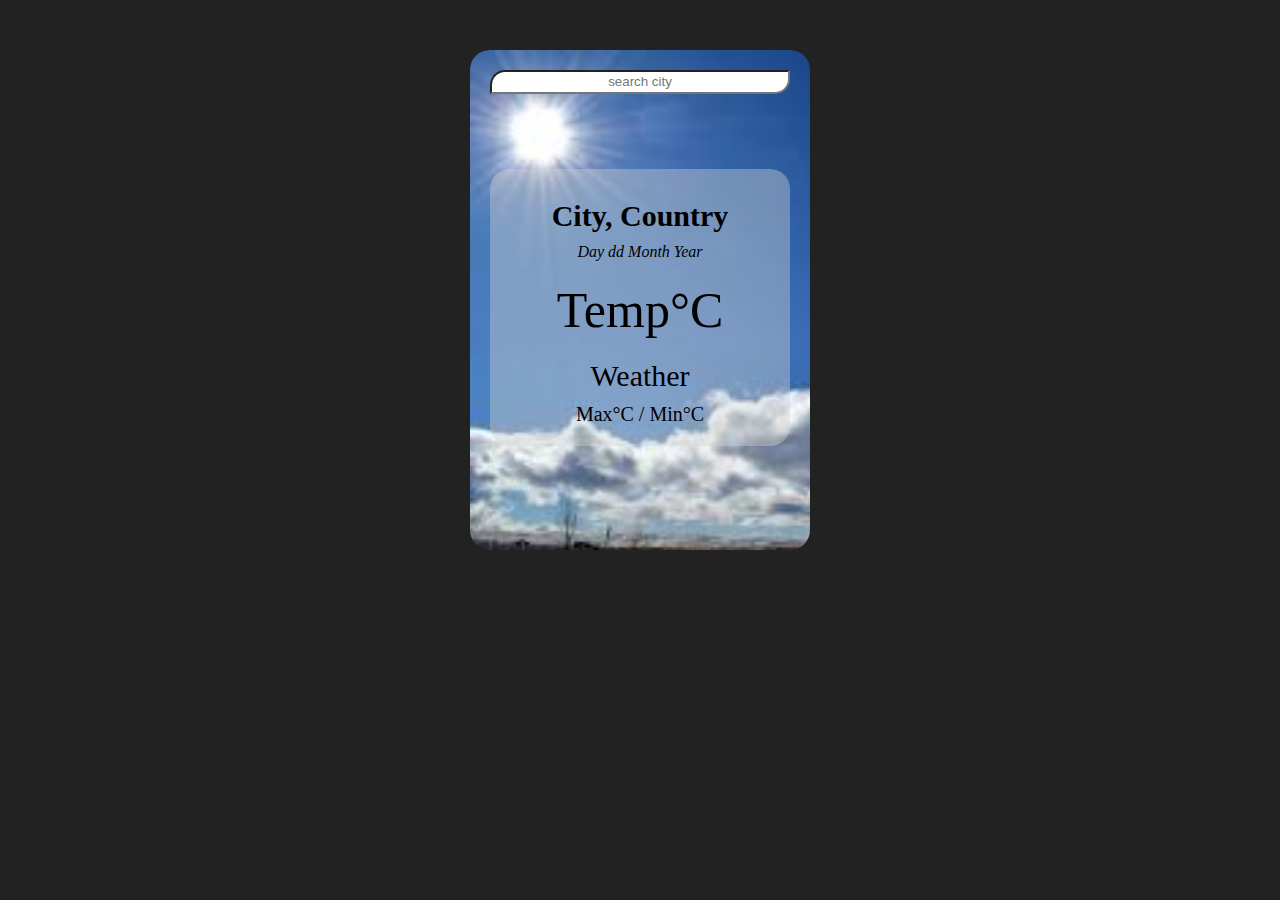
<file: index.html>
<!DOCTYPE html>
<html lang="en">
<head>
    <meta charset="UTF-8">
    <meta http-equiv="X-UA-Compatible" content="IE=edge">
    <meta name="viewport" content="width=device-width, initial-scale=1.0">
    <title>Weather app</title>
    <link rel="stylesheet" href="main.css">
</head>
<body>
    <div class="container" id="bg">
        <header>
            <input type="text" class="search-box" placeholder="search city">
        </header>
        <main class="main">
            <section class="location">
                <div class="city">City, Country</div>
                <div class="date">Day dd Month Year</div>
            </section>
            <div class="current">
                <div class="temp">Temp<span>°C</span></div>
                <div class="weather">Weather</div>
                <div class="hi-low">Max°C / Min°C</div>
            </div>
        </main>
    </div>
    <script src="main.js"></script>
</body>
</html>
</file>
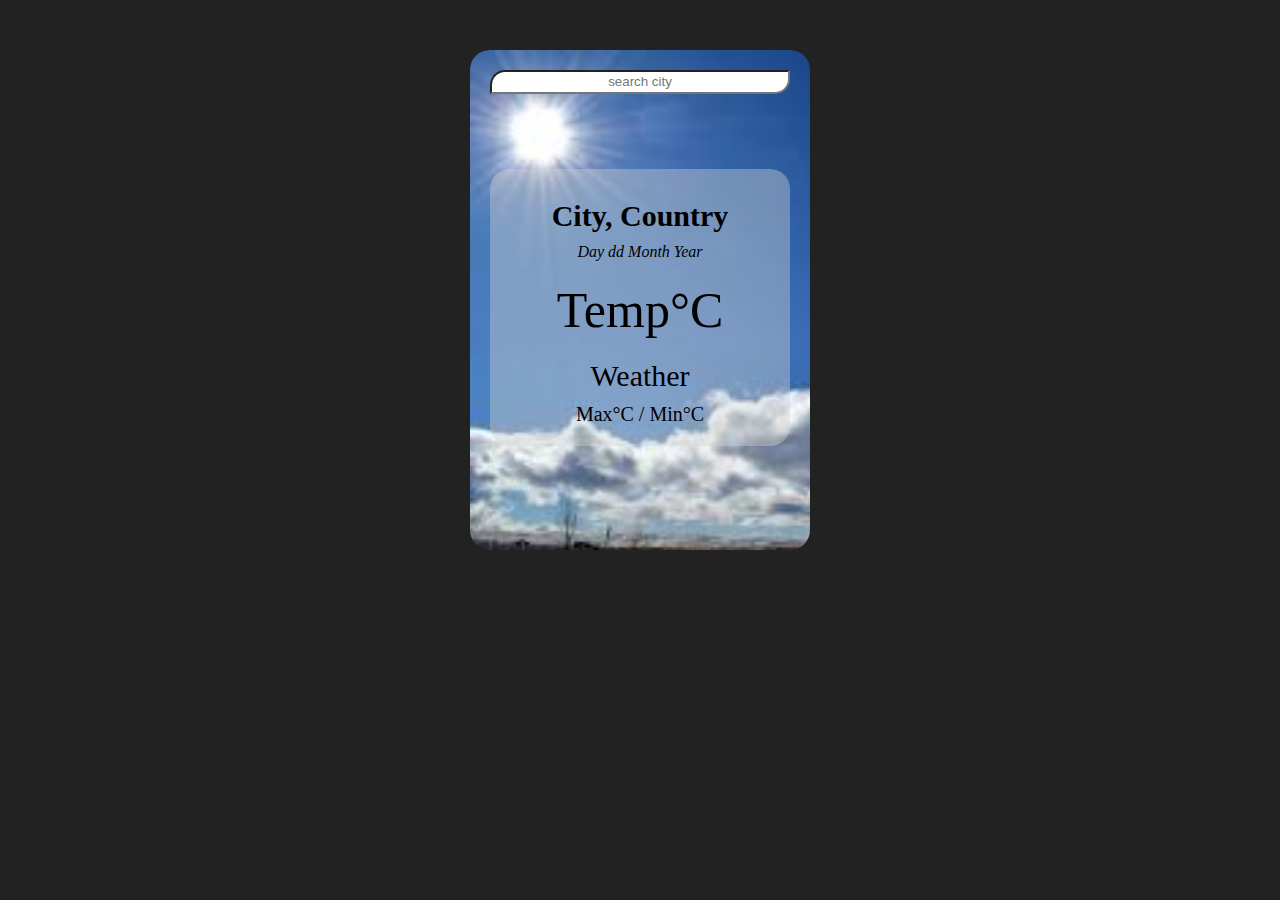
<file: index2.html>
<!DOCTYPE html>
<html lang="en">
<head>
    <meta charset="UTF-8">
    <meta http-equiv="X-UA-Compatible" content="IE=edge">
    <meta name="viewport" content="width=device-width, initial-scale=1.0">
    <title>Weather app</title>
    <link rel="stylesheet" href="main.css">
</head>
<body>
    <div class="container" id="bg">
        <header>
            <input type="text" class="search-box" placeholder="search city">
        </header>
        <main class="main">
            <section class="location">
                <div class="city">City, Country</div>
                <div class="date">Day dd Month Year</div>
            </section>
            <div class="current">
                <div class="temp">Temp<span>°C</span></div>
                <div class="weather">Weather</div>
                <div class="hi-low">Max°C / Min°C</div>
            </div>
        </main>
    </div>
    <script src="main.js"></script>
</body>
</html>
</file>
<file: main.css>
*{
    margin: 0;
    padding: 0;
    box-sizing: border-box;
}

body{
    font-family: Cambria, Cochin, Georgia, Times, 'Times New Roman', serif;
    background-color: #222;
    color: #fff;
}

.container{
    width: fit-content;
    height: 500px;
    display: block;
    margin: auto;
    color: black;
    margin-top: 50px;
    padding: 20px;
    border-radius: 20px;
    background-repeat: no-repeat;
    background-size: cover;
    background-image: url("sunny.jpg")
}

.main{
    margin: 75px 0px 0px 0px;
    background-color: rgba(211, 211, 211, 0.4);
    border-radius: 20px;
    padding: 20px;
}

header{
    text-align: center;
   
}

header input{
    line-height: 20px;
    width: 300px;
    text-align: center;
    border-radius: 15px 0px 15px 0px;
}

.location{
    text-align: center;
    padding-top: 10px;
}

.city{
    font-size: 30px;
    font-weight: bolder;
}

.date{
    padding-top: 10px;
    font-style: italic;
}

.current{
    text-align: center;
}

.temp{
    font-size: 50px;
    padding: 20px 0px 20px 0px;
}

.weather{
    font-size: 30px;
}

.hi-low{
    padding-top: 10px;
    font-size: 20px;
}
</file>
